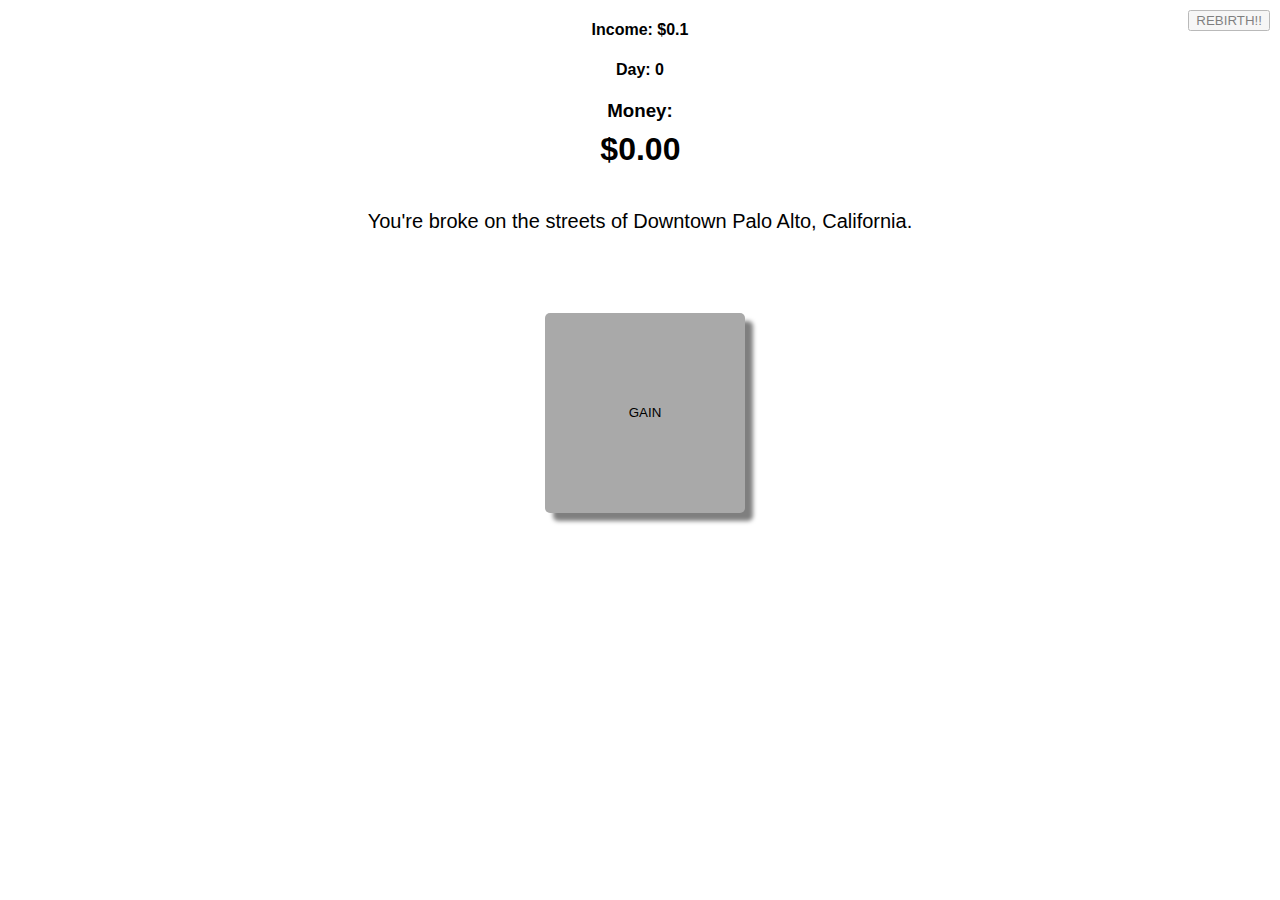
<file: index.html>
<!DOCTYPE html>
<html>
    <head>
        <title>Clicker Game!</title>
        <link rel="stylesheet" href="css/clickerGame.css">
        <script src="javascript/clickerGame.js"></script>
    </head>
    <body onload="setupGame()">
        <div id="incomeWrapper">
            <h4 id="income">Income: $0.1</h4>
            <button id="rebirthButton">REBIRTH!!</button>
            <h4 id="dayCounter">Day: 0</h4>
        </div>
        <h3 class="moneyTitle">Money:</h3>
        <div id="scoreDiv">
            <h1 id="score">$0.00</h1>
            <h5 id="moneyLostPerDayLabel">-$0</h5>
        </div>
        <div class="dialogueDiv">
            <p id="dialogue">You're broke on the streets of Downtown Palo Alto, California.</p>
        </div>
        <p id="buyingOptionText">Text</p>
        <div class="buyingOptionDiv">
            <button id="buyingOption">Invest</button>
            <button id="passOption">Pass</button>
        </div>
        <div id="button-wrapper">
            <button id="button">GAIN</button>
        </div>
    </body>
</html>
</file>
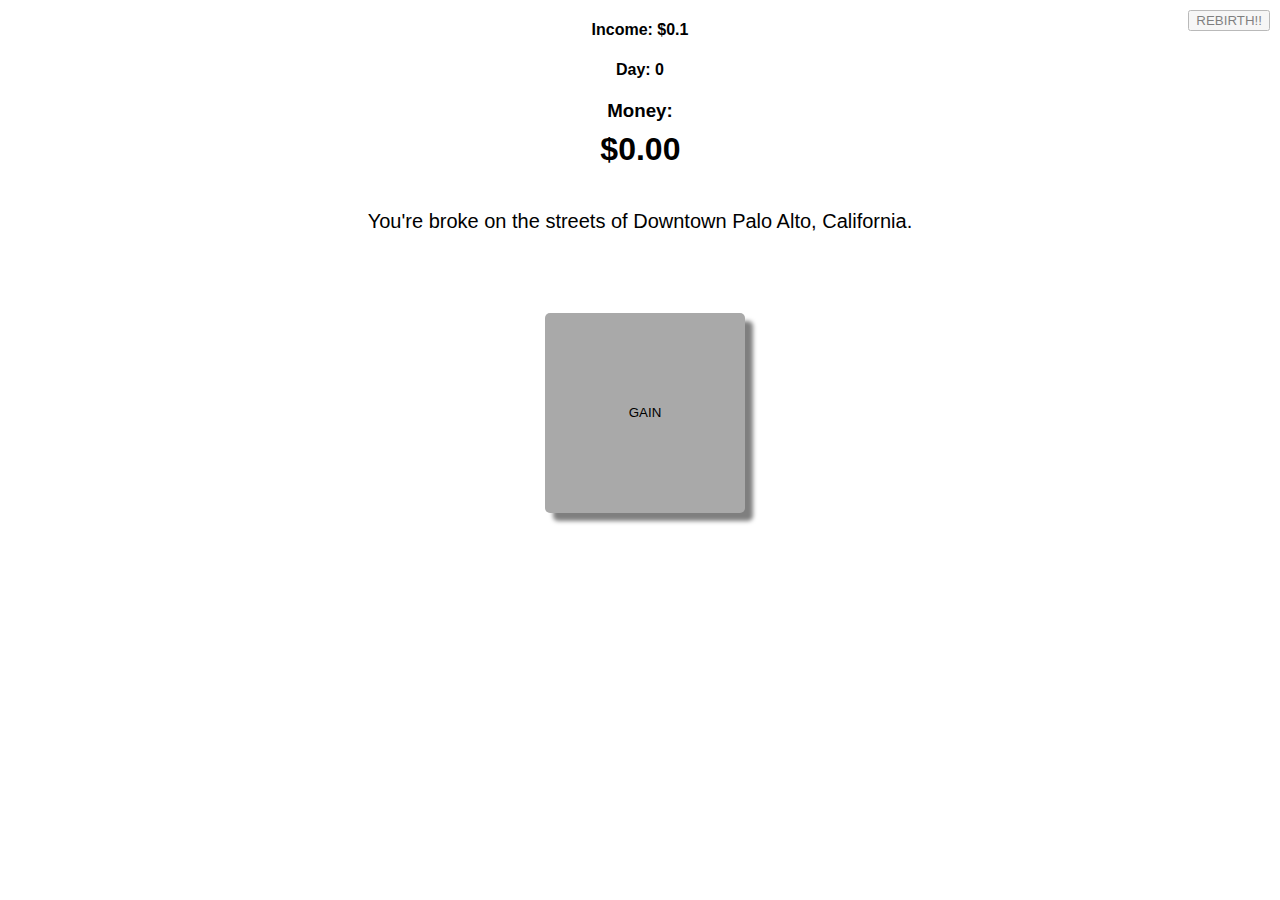
<file: clickerGame.html>
<!DOCTYPE html>
<html>
    <head>
        <title>Clicker Game!</title>
        <link rel="stylesheet" href="css/clickerGame.css">
        <script src="javascript/clickerGame.js"></script>
    </head>
    <body onload="setupGame()">
        <div id="incomeWrapper">
            <h4 id="income">Income: $0.1</h4>
            <button id="rebirthButton">REBIRTH!!</button>
            <h4 id="dayCounter">Day: 0</h4>
        </div>
        <h3 class="moneyTitle">Money:</h3>
        <div id="scoreDiv">
            <h1 id="score">$0.00</h1>
            <h5 id="moneyLostPerDayLabel">-$0</h5>
        </div>
        <div class="dialogueDiv">
            <p id="dialogue">You're broke on the streets of Downtown Palo Alto, California.</p>
        </div>
        <p id="buyingOptionText">Text</p>
        <div class="buyingOptionDiv">
            <button id="buyingOption">Invest</button>
        </div>
        <div id="button-wrapper">
            <button id="button">GAIN</button>
        </div>
    </body>
</html>
</file>
<file: css/clickerGame.css>
body {
    font-family: Arial;
}
#income {
    display: flex;
    justify-content: center;
}
#rebirthButton {
    opacity: 50%;
    position: absolute;
    right: 10px;
    top: 10px;
}
#dayCounter {
    display: flex;
    justify-content: center;
}
.moneyTitle {
    display: flex;
    justify-content: center;
    margin-bottom: -12px;
}

#button{
    color: black;
    background-color: darkgray;
    border-radius: 5px;
    border-width: 0px;
    height: 200px;
    width: 200px;
    cursor: pointer;
    box-shadow: 8px 8px 4px rgba(0, 0, 0, .5);
    outline-width: 0;
    display: flex;
    justify-content: center;
    align-items: center;
    margin-top: 10px;
    margin-left: 10px;
}
#button:hover{
    opacity: 80%;
    color: white;
}
#button:active{
    opacity: 60%;
    box-shadow: 2px 2px 4px rgba(0, 0, 0, .8);
    margin-left: 15px;
    margin-top: 15px;
}

#button-wrapper {
    display: flex;
    justify-content: center;
}
#scoreDiv {
    display: flex;
    justify-content: center;
}
#score {
    margin-left: 30px;
}
#moneyLostPerDayLabel {
    color: green;
    margin-left: 10px;
    margin-top: 32px;
    opacity: 0;
}
#buyingOption {
    display: flex;
    margin: auto;
    width: auto;
    opacity: 0;
}
#passOption {
    position: absolute;
    left: 53%;
    opacity: 0;
}
#buyingOptionText {
    opacity: 0;
    display: flex;
    justify-content: center;
    margin-top: -5px;
}
.buyingOptionDiv {
    display: flex;
    justify-content: center;
}
#dialogue {
    font-size: 20px;
}
.dialogueDiv {
    display: flex;
    justify-content: center;
}
@keyframes simpleFadeIn {
    0% {opacity: 100%;}
    25% {opacity: 75%}
    50% {opacity: 50%;}
    75% {opacity: 25%;}
    100% {opacity: 0;}
}
</file>
